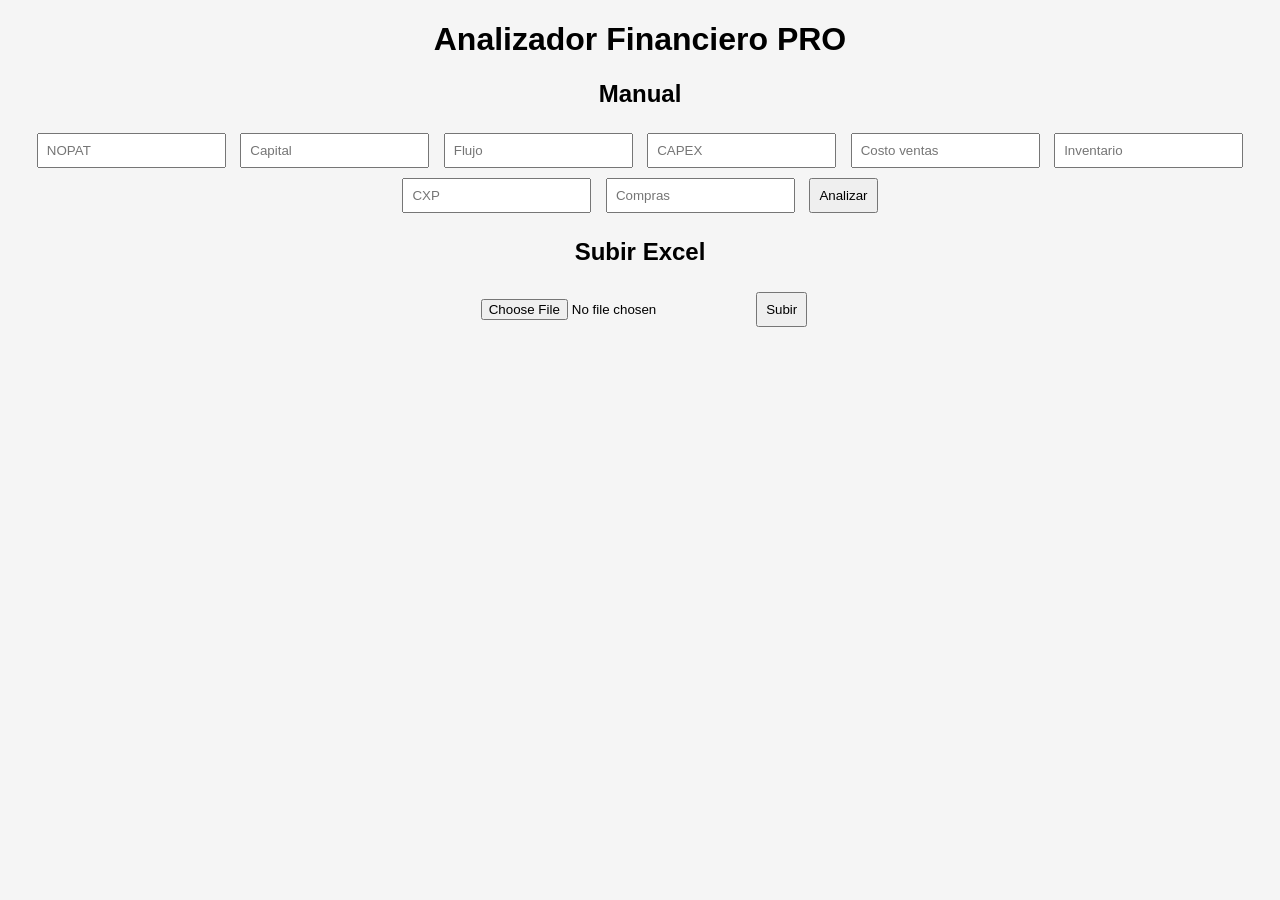
<file: templates/index.html>
<!DOCTYPE html>
<html>
<head>
<title>Dashboard</title>
<link rel="stylesheet" href="/static/style.css">
</head>
<body>
<h1>Analizador Financiero PRO</h1>

<h2>Manual</h2>
<form action="/analisis" method="post">
<input name="nopat" placeholder="NOPAT" required>
<input name="capital" placeholder="Capital" required>
<input name="flujo_operativo" placeholder="Flujo" required>
<input name="capex" placeholder="CAPEX" required>
<input name="costo_ventas" placeholder="Costo ventas" required>
<input name="inventario" placeholder="Inventario" required>
<input name="cxp" placeholder="CXP" required>
<input name="compras" placeholder="Compras" required>
<button>Analizar</button>
</form>

<h2>Subir Excel</h2>
<form action="/excel" method="post" enctype="multipart/form-data">
<input type="file" name="file" required>
<button>Subir</button>
</form>

</body>
</html>
</file>
<file: static/style.css>
body{font-family:Arial;text-align:center;background:#f5f5f5;}
input,button{margin:5px;padding:8px;}
</file>
